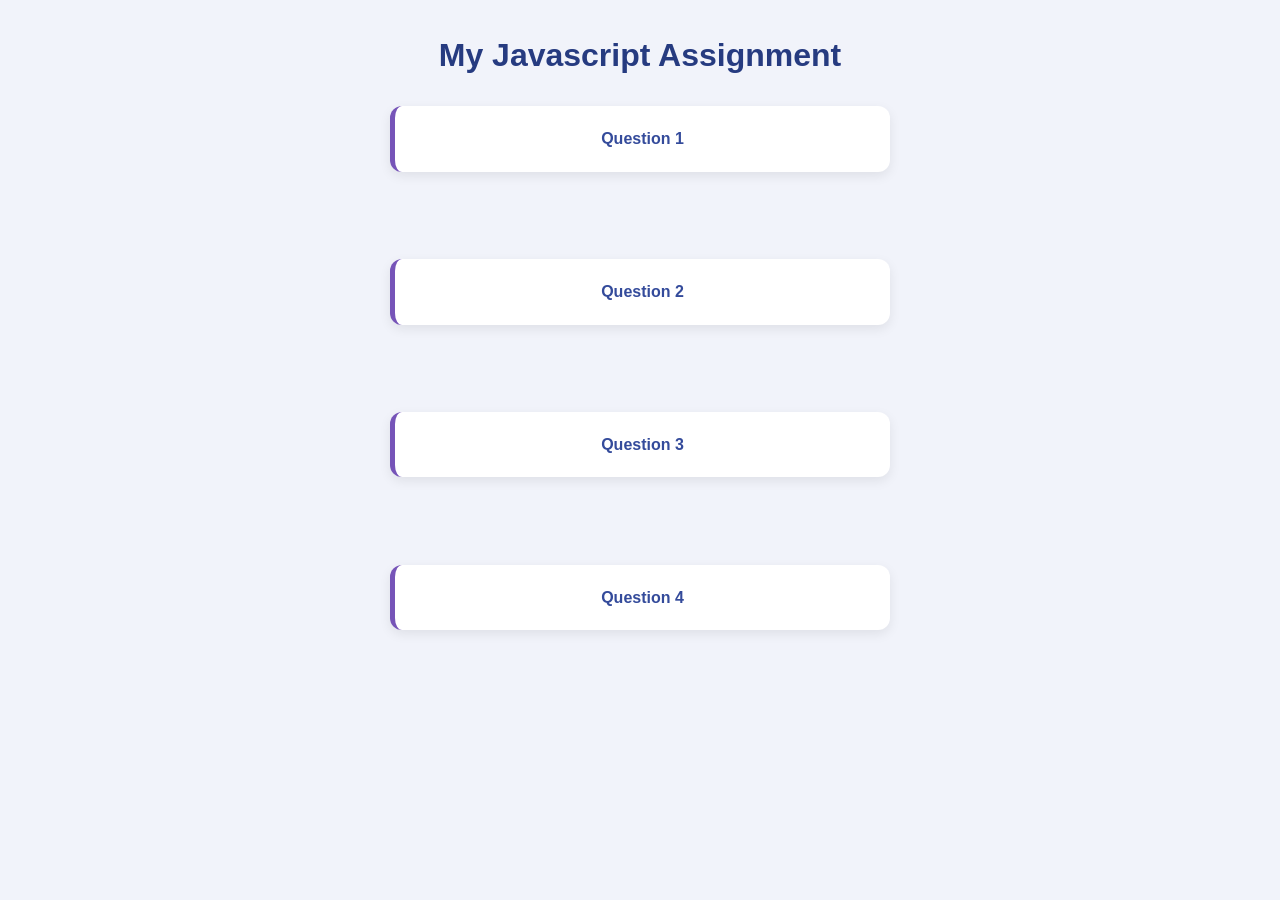
<file: index.html>
<!DOCTYPE html>
<html lang="en">
<head>
    <meta charset="UTF-8">
    <meta name="viewport" content="width=device-width, initial-scale=1.0">
    <link rel="stylesheet" href="assets/css/style.css">
    <title>Document</title>
</head>
<body>
    <h1>My Javascript Assignment</h1>

<a href="index1.html">Question 1</a>
<br><br>

<a href="index2.html">Question 2</a>
<br><br>

<a href="index3.html">Question 3</a>
<br><br>

<a href="index4.html">Question 4</a>
</body>
</html>
</file>
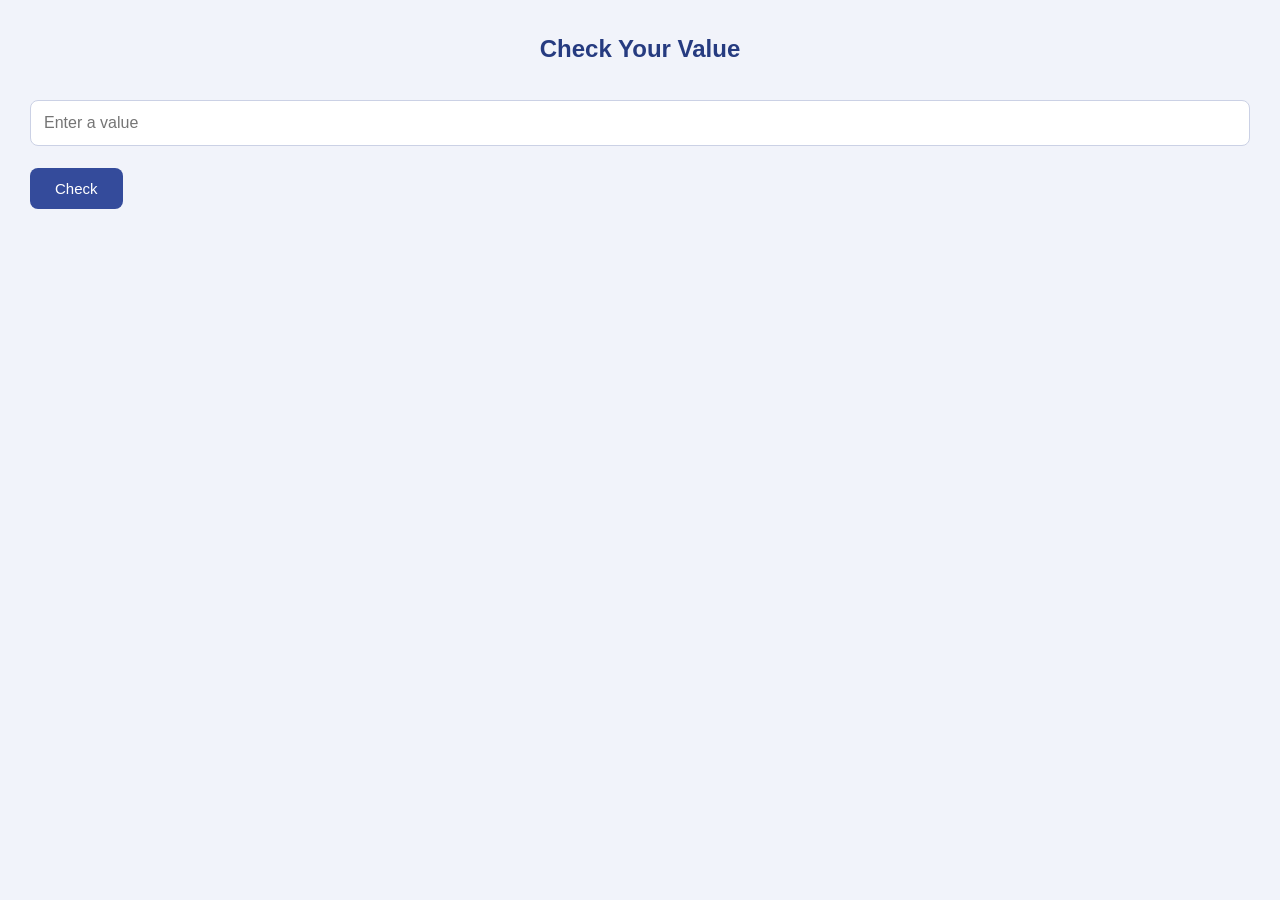
<file: index1.html>
<!DOCTYPE html>
<html lang="en">
<head>
    <meta charset="UTF-8">
    <meta name="viewport" content="width=device-width, initial-scale=1.0">
    <link rel="stylesheet" href="assets/css/style.css">
    <title>My Value</title>
</head>
<body>
      <h2>Check Your Value</h2>

    <input type="text" id="myValue" placeholder="Enter a value">

    <button onclick="checkValue()">Check</button>

    <p id="message"></p>

    <script src="assets/css/script.js"></script>

</body>
</html>
</file>
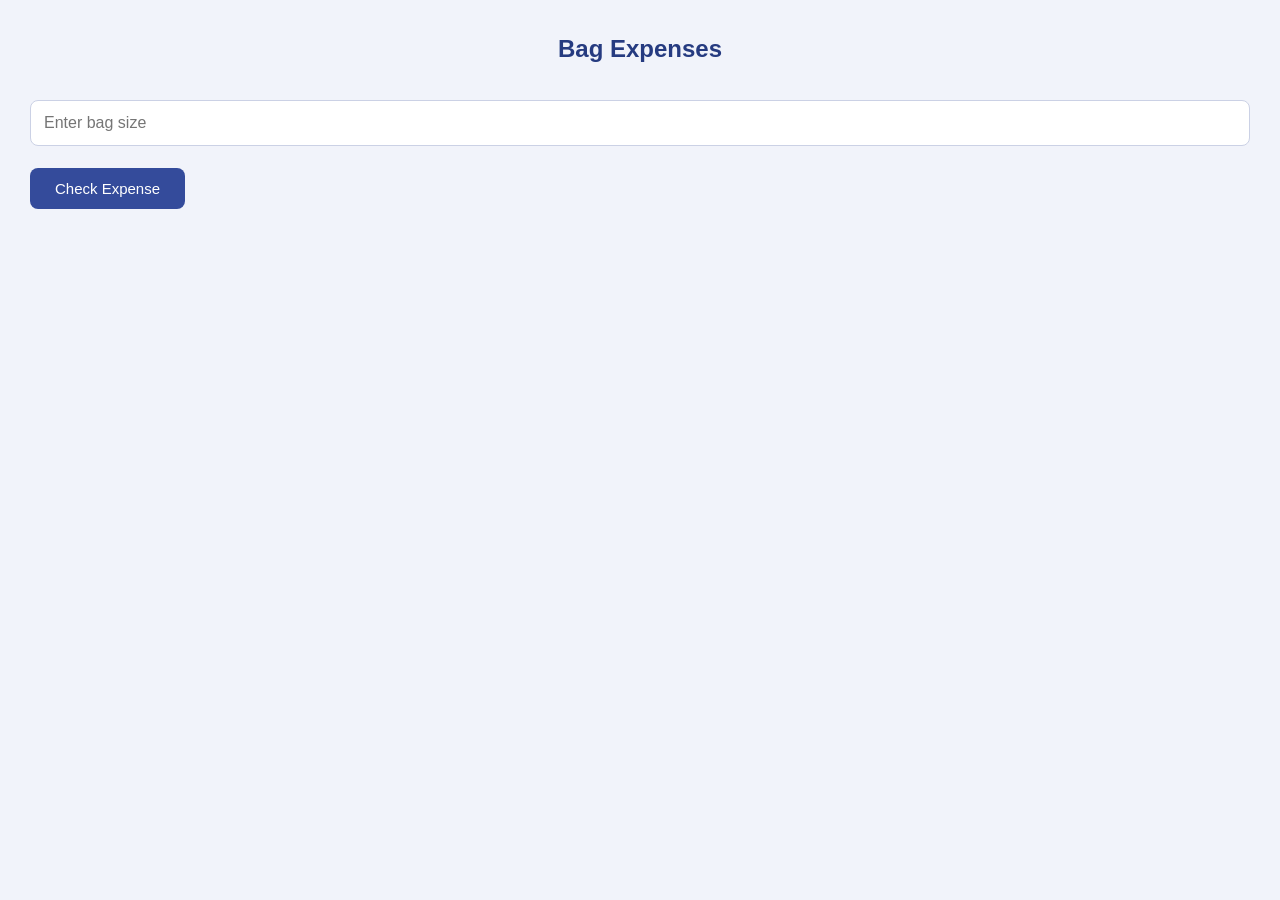
<file: index2.html>
<!DOCTYPE html>
<html lang="en">
<head>
    <meta charset="UTF-8">
    <meta name="viewport" content="width=device-width, initial-scale=1.0">
    <link rel="stylesheet" href="assets/css/style.css">
    <title>Bag</title>
</head>
<body>
    <h2>Bag Expenses</h2>

    <input type="text" id="bag" placeholder="Enter bag size">

    <button onclick="checkBag()">Check Expense</button>

    <p id="result"></p>
    <script src="assets/css/script1.js"></script>
</body>
</html>
</file>
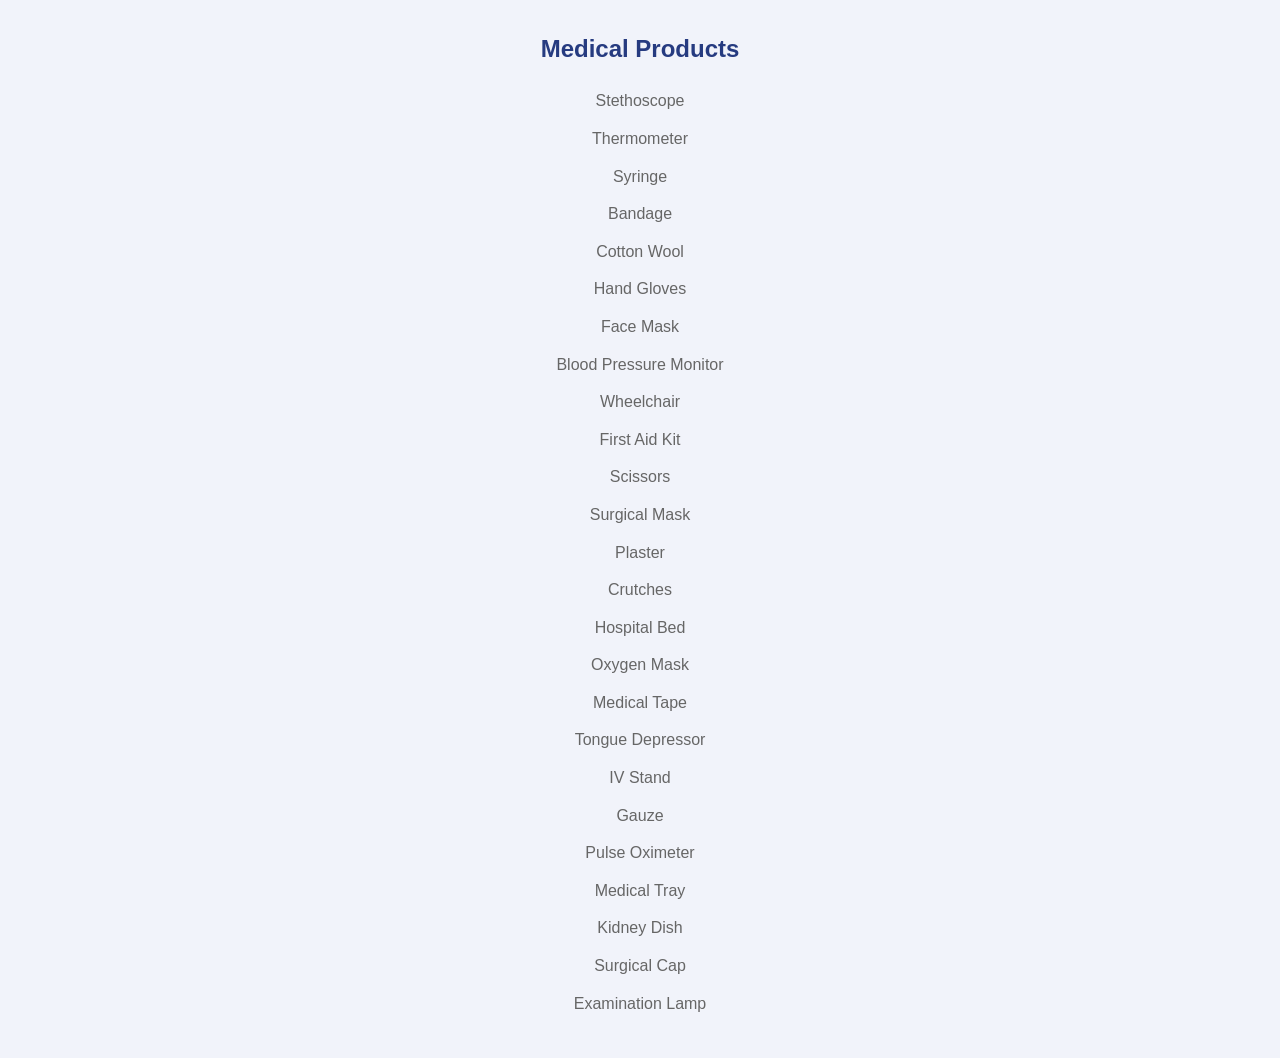
<file: index3.html>
<!DOCTYPE html>
<html lang="en">
<head>
    <meta charset="UTF-8">
    <meta name="viewport" content="width=device-width, initial-scale=1.0">
    <link rel="stylesheet" href="assets/css/style.css">
    <title>Medical products</title>
</head>
<body>
    <h2>Medical Products</h2>

<p id="item1"></p>
<p id="item2"></p>
<p id="item3"></p>
<p id="item4"></p>
<p id="item5"></p>
<p id="item6"></p>
<p id="item7"></p>
<p id="item8"></p>
<p id="item9"></p>
<p id="item10"></p>
<p id="item11"></p>
<p id="item12"></p>
<p id="item13"></p>
<p id="item14"></p>
<p id="item15"></p>
<p id="item16"></p>
<p id="item17"></p>
<p id="item18"></p>
<p id="item19"></p>
<p id="item20"></p>
<p id="item21"></p>
<p id="item22"></p>
<p id="item23"></p>
<p id="item24"></p>
<p id="item25"></p>

<script src="assets/css/script2.js"></script>
</body>
</html>
</file>
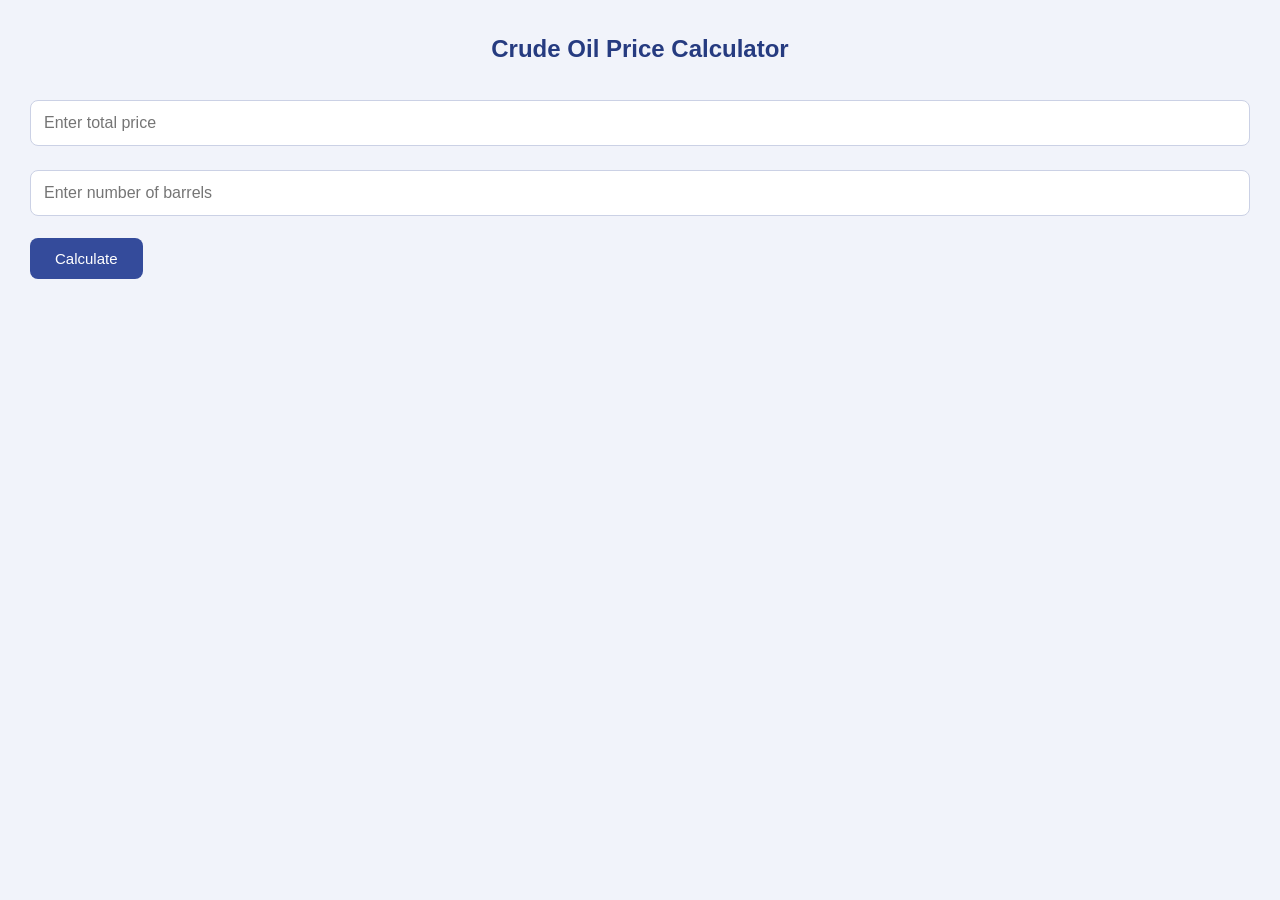
<file: index4.html>
<!DOCTYPE html>
<html lang="en">
<head>
    <meta charset="UTF-8">
    <meta name="viewport" content="width=device-width, initial-scale=1.0">
    <link rel="stylesheet" href="assets/css/style.css">
    <title>My Crudeoil</title>
</head>
<body>
    <h2>Crude Oil Price Calculator</h2>

    <input type="number" id="price" placeholder="Enter total price">

    <input type="number" id="barrels" placeholder="Enter number of barrels">

    <button onclick="calculatePrice()">Calculate</button>

    <p id="answer"></p>
    <script src="assets/css/script3.js"></script>
</body>
</html>
</file>
<file: assets/css/style.css>
* {
    margin: 0;
    padding: 0;
    box-sizing: border-box;
}

body {
    font-family: Arial, sans-serif;
    background: #eef1fa;
    padding: 40px 20px;
}

h1 {
    text-align: center;
    color: #263b80;
    margin-bottom: 15px;
}

p {
    text-align: center;
    color: #666;
    margin-bottom: 35px;
}

a {
    display: block;
    background: white;
    color: #344b9b;
    text-decoration: none;
    text-align: center;
    padding: 20px;
    margin: 18px auto;
    max-width: 500px;
    border-radius: 12px;
    font-weight: bold;
    box-shadow: 0 4px 12px rgba(0,0,0,0.08);
    border-left: 5px solid #7654b8;
}

a:hover {
    background: #344b9b;
    color: white;
}

/* index1styling */
* {
    margin: 0;
    padding: 0;
    box-sizing: border-box;
}

body {
    font-family: Arial, sans-serif;
    background: #f1f3fa;
    color: #252b45;
    padding: 30px;
    line-height: 1.6;
}

/* Headings */
h1 {
    color: #263b80;
    text-align: center;
    margin-bottom: 25px;
}

h2 {
    color: #263b80;
    margin-bottom: 20px;
    text-align: center;
}

/* Main content */
body > div,
.container,
.card {
    background: white;
    max-width: 750px;
    margin: 25px auto;
    padding: 30px;
    border-radius: 15px;
    box-shadow: 0 4px 15px rgba(0,0,0,0.08);
}

/* Input fields */
input {
    width: 100%;
    padding: 13px;
    margin: 12px 0;
    border: 1px solid #cbd1e5;
    border-radius: 8px;
    font-size: 16px;
    outline: none;
}

input:focus {
    border-color: #465cc5;
}

/* Buttons */
button {
    background: #344b9b;
    color: white;
    border: none;
    padding: 12px 25px;
    border-radius: 8px;
    cursor: pointer;
    font-size: 15px;
    margin: 10px 0;
}

button:hover {
    background: #6b4bb5;
}

/* Results */
p {
    margin: 12px 0;
}

#message {
    color: #344b9b;
    font-weight: bold;
    margin-top: 15px;
}

/* Lists */
ul, ol {
    padding-left: 25px;
    margin: 15px 0;
}

li {
    padding: 5px;
}

/* Mobile view */
@media screen and (max-width: 600px) {
    body {
        padding: 15px;
    }

    body > div,
    .container,
    .card {
        padding: 20px;
    }

    h1 {
        font-size: 25px;
    }
}
</file>
